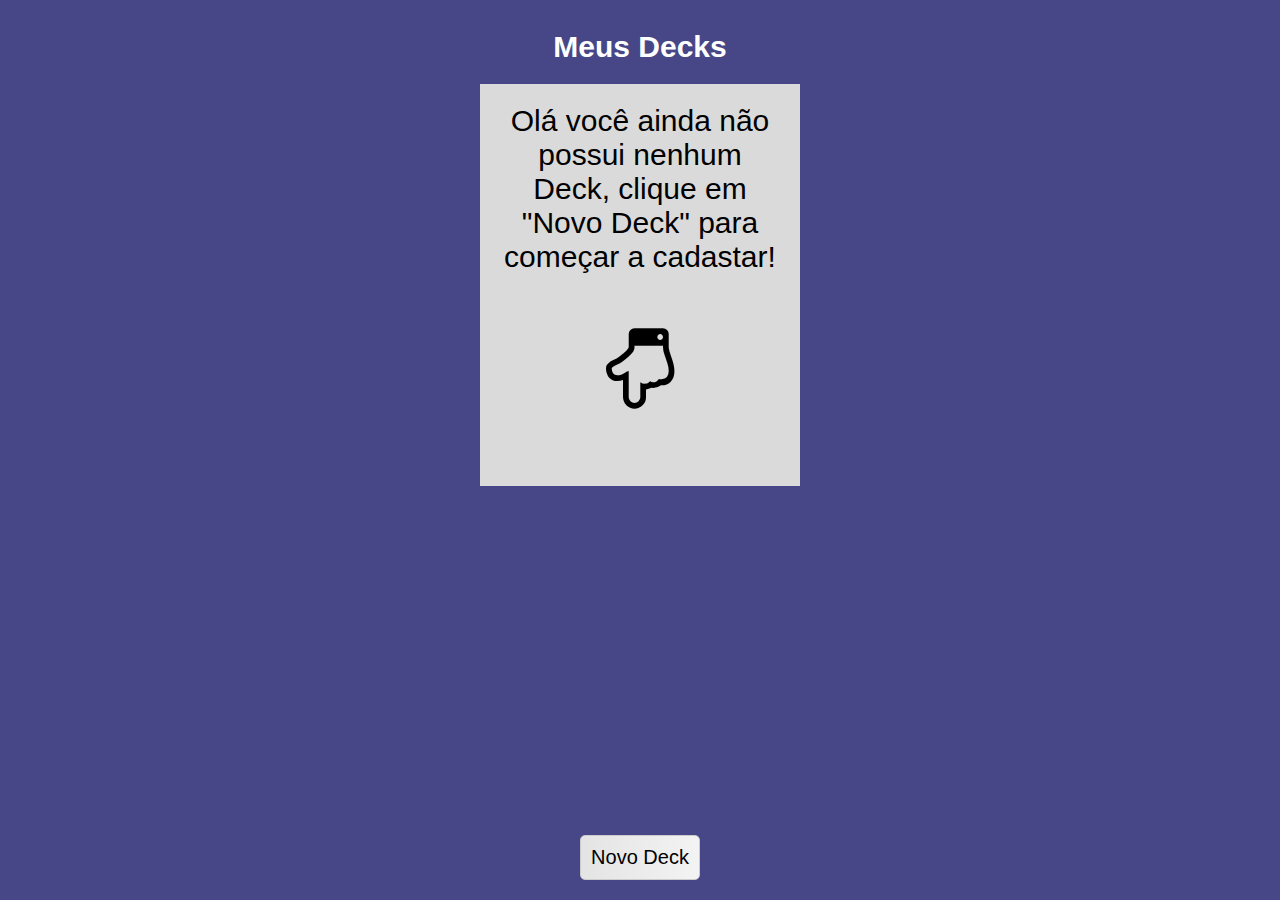
<file: index.html>
<!DOCTYPE html>
<html lang="en">
<head>
    <meta charset="UTF-8">
    <meta http-equiv="X-UA-Compatible" content="IE=edge">
    <meta name="viewport" content="width=device-width, initial-scale=1.0">

    <link rel="manifest" href="./manifest.json">

    <title>MEMCARD</title>

    <link rel="stylesheet" href="./css/style.css">
    <link rel="stylesheet" href="./font-awesome/css/font-awesome.min.css">
</head>
<body>
    <div class="box">
        <h3>Meus Decks</h3>
        <div class="empty">
            Olá você ainda não possui nenhum Deck, clique em "Novo Deck" para começar a cadastar!
            <p><i class="fa fa-hand-o-down"></i></p>
        </div>
        <ul></ul>
        <div class="btn-box">
            <a href="./caddeck.html">Novo Deck</a>
        </div>
    </div>

    <script src="./controllers/registerServiceWorker.js"></script>
    <script src="./controllers/modal.js"></script>
    <script src="./controllers/indexeddb.js"></script>
    <script src="./controllers/app.js"></script>
</body>
</html>
</file>
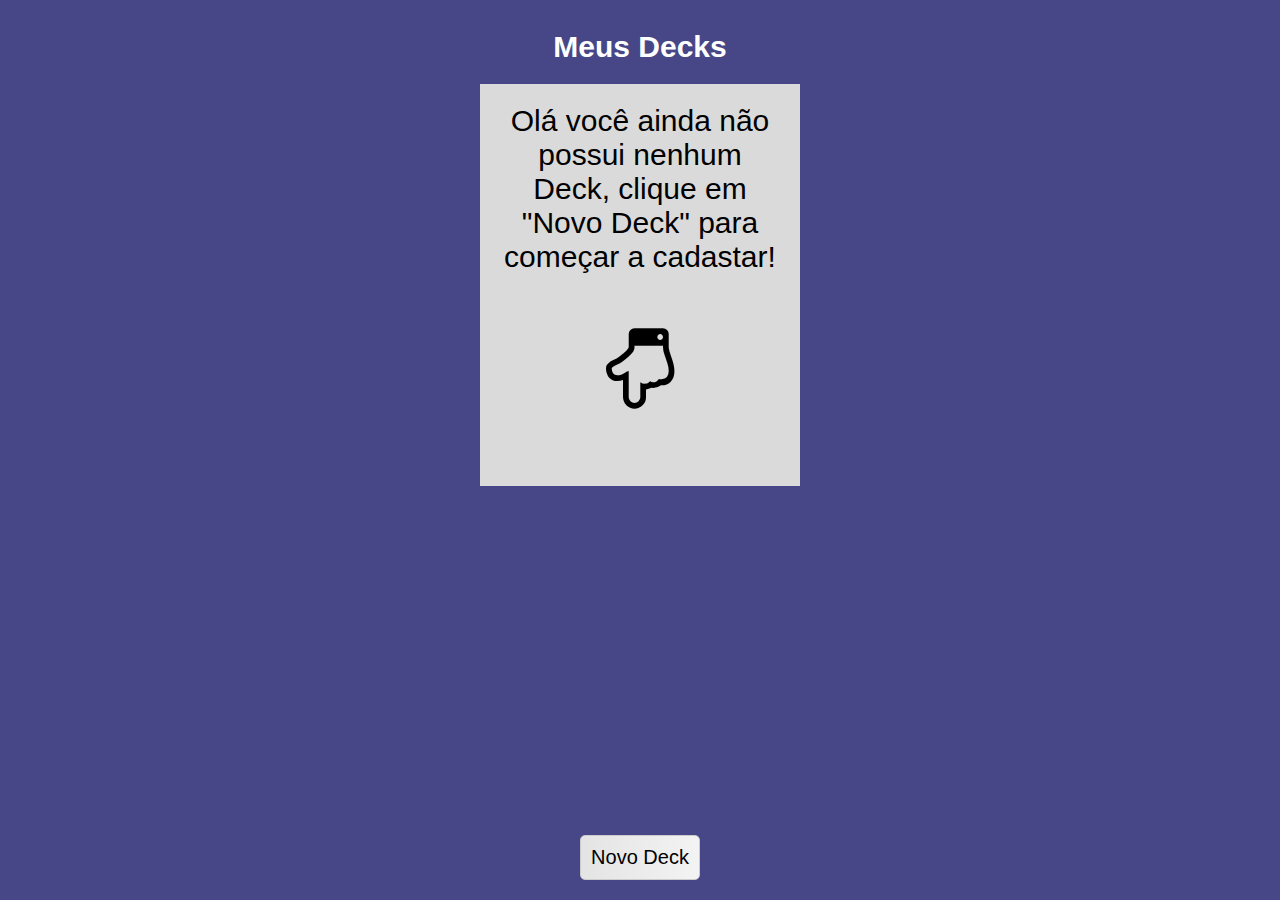
<file: cadcard.html>
<!DOCTYPE html>
<html lang="en">
<head>
    <meta charset="UTF-8">
    <meta http-equiv="X-UA-Compatible" content="IE=edge">
    <meta name="viewport" content="width=device-width, initial-scale=1.0">
    <title>Casdastro Deck</title>

    <link rel="stylesheet" href="./css/style.css">
    <link rel="stylesheet" href="./css/cadcard.css">
    <link rel="stylesheet" href="./font-awesome/css/font-awesome.min.css">
</head>
<body>
    <div class="return">
        <a href="./">
            <i class="fa fa-hand-o-left"></i>
        </a>
    </div>

    <div class="box" id="form1">
        <div class="form-card">
            <div class="title">
                Qual a frente do card ?
            </div>
            <div class="input">
                <textarea name="frente" placeholder="Insira a pergunta"></textarea>
            </div>
            <div class="btn">
                <a href="#form2">
                    <img src="./img/next.png">
                </a>
            </div>
        </div>
    </div>
    <div class="box" id="form2">
        <div class="form-card">
            <div class="title">
                Qual o verso do card ?
            </div>
            <div class="input">
                <textarea name="verso" placeholder="Insira a resposta.."></textarea>
            </div>
            <div class="btn">
                <a onclick="CADCARD.cadastrar()">
                    <img src="./img/ok.png">
                </a>
            </div>
        </div>
    </div>

    <script src="./controllers/registerServiceWorker.js"></script>
    <script src="./controllers/indexeddb.js"></script>
    <script async src="./controllers/cadcard.js"></script>
</body>
</html>
</file>
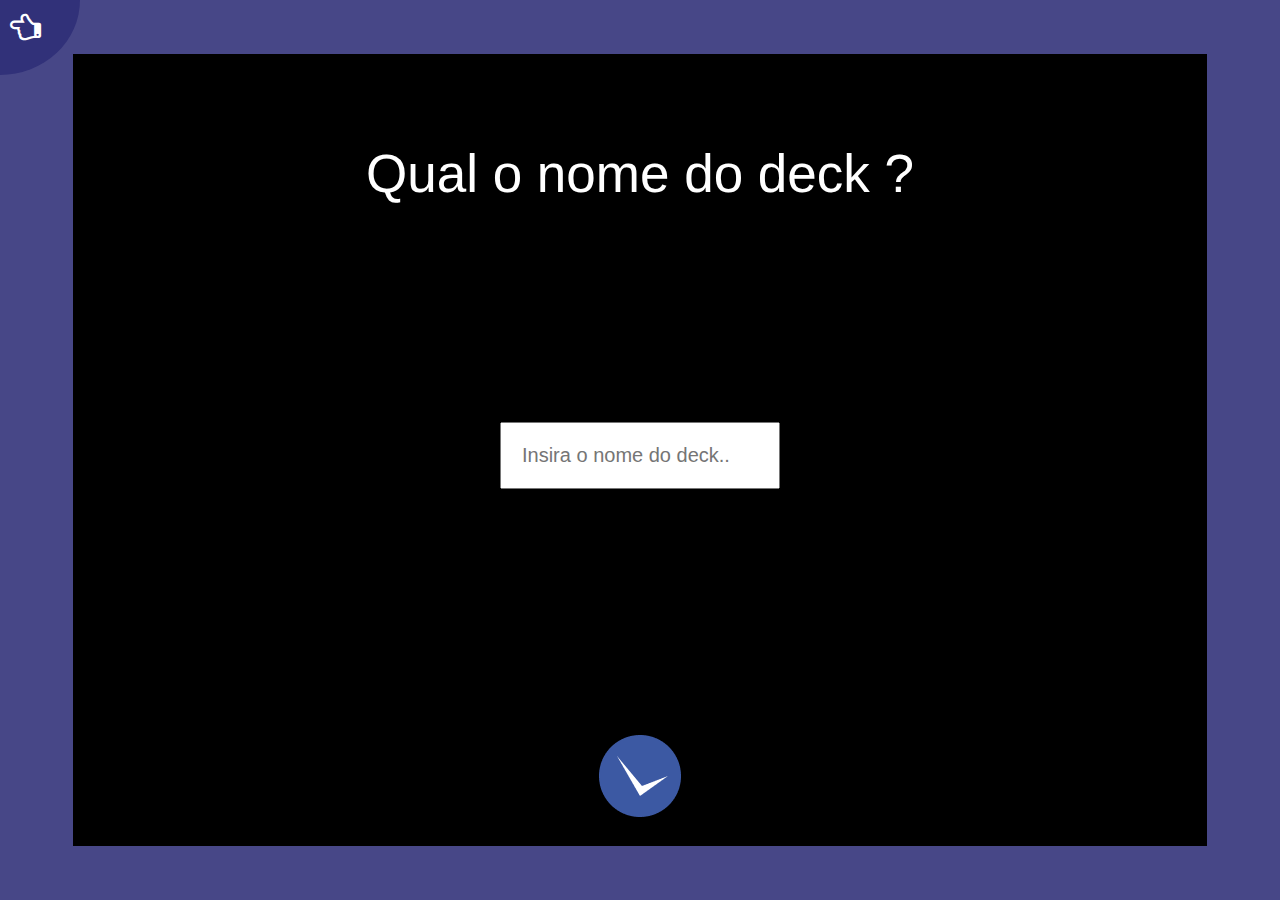
<file: caddeck.html>
<!DOCTYPE html>
<html lang="en">
<head>
    <meta charset="UTF-8">
    <meta http-equiv="X-UA-Compatible" content="IE=edge">
    <meta name="viewport" content="width=device-width, initial-scale=1.0">
    <title>Casdastro Deck</title>

    <link rel="stylesheet" href="./css/style.css">
    <link rel="stylesheet" href="./css/caddeck.css">
    <link rel="stylesheet" href="./font-awesome/css/font-awesome.min.css">
</head>
<body>
    <div class="return">
        <a href="./">
            <i class="fa fa-hand-o-left"></i>
        </a>
    </div>

    <div class="box">
        <div class="form-deck">
            <div class="title">
                Qual o nome do deck ?
            </div>
            <div class="input">
                <input type="text" placeholder="Insira o nome do deck..">
            </div>
            <div class="btn">
                <button onclick="CADDECK.cadastrar()">
                    <img src="./img/ok.png">
                </button>
            </div>
        </div>
    </div>

    <script src="./controllers/registerServiceWorker.js"></script>
    <script src="./controllers/indexeddb.js"></script>
    <script async src="./controllers/caddeck.js"></script>
</body>
</html>
</file>
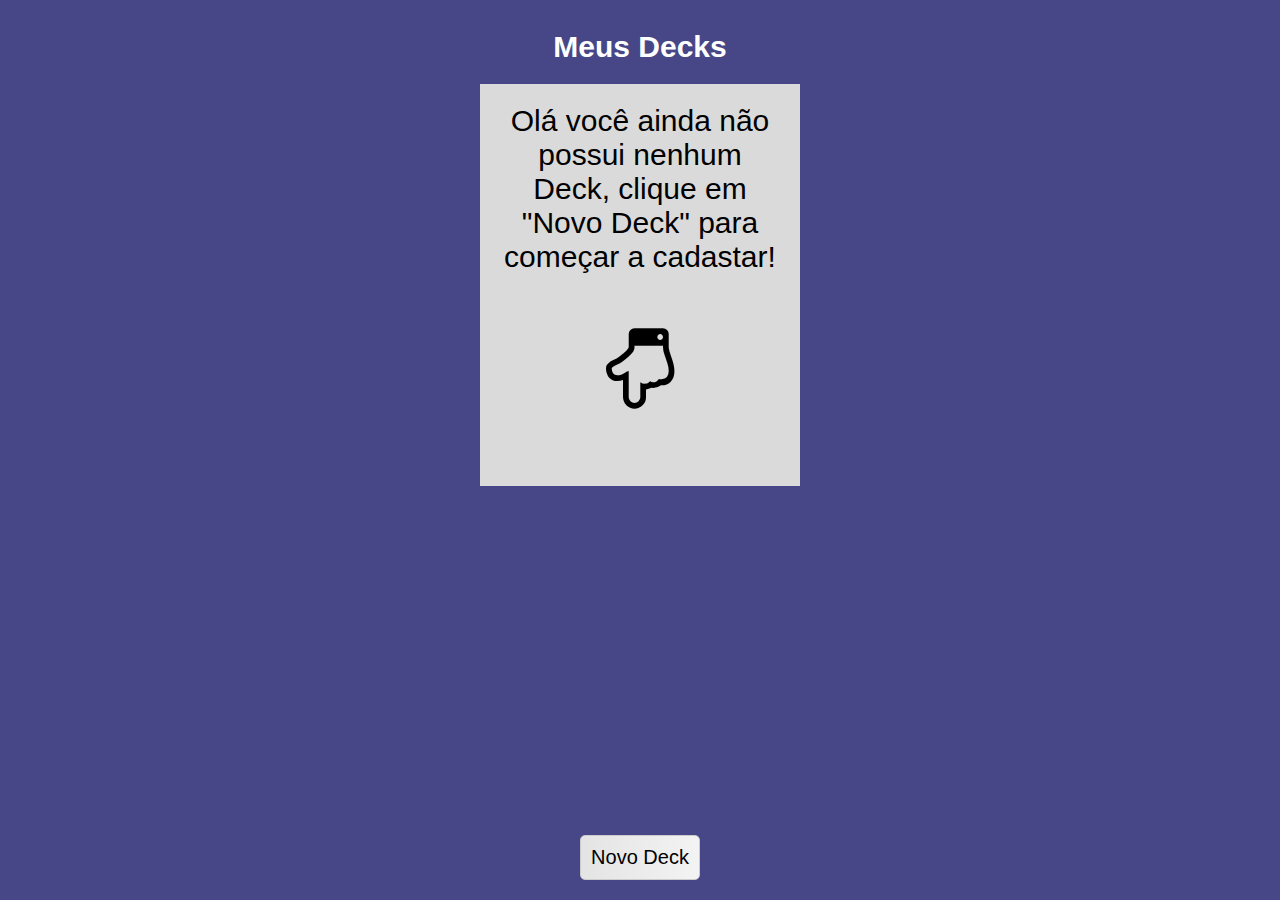
<file: card.html>
<!DOCTYPE html>
<html lang="en">
<head>
    <meta charset="UTF-8">
    <meta http-equiv="X-UA-Compatible" content="IE=edge">
    <meta name="viewport" content="width=device-width, initial-scale=1.0">
    <title>MEMCARD</title>

    <link rel="stylesheet" href="./css/style.css">
    <link rel="stylesheet" href="./font-awesome/css/font-awesome.min.css">
</head>
<body>
    <div class="return">
        <a href="./">
            <i class="fa fa-hand-o-left"></i>
        </a>
    </div>

    <div class="box">
        <h3 class="title">Deck Web</h3>
        <div class="empty">
            Este Deck ainda não possui Cards, clique em "Novo Card" para começar a cadastar!
            <p><i class="fa fa-hand-o-down"></i></p>
        </div>
        <ul></ul>
        <div class="btn-box">
            <a onclick="CARD.novo()">Novo Card</a>
        </div>
    </div>

    <script src="./controllers/registerServiceWorker.js"></script>
    <script src="./controllers/modal.js"></script>
    <script src="./controllers/indexeddb.js"></script>
    <script src="./controllers/card.js"></script>
</body>
</html>
</file>
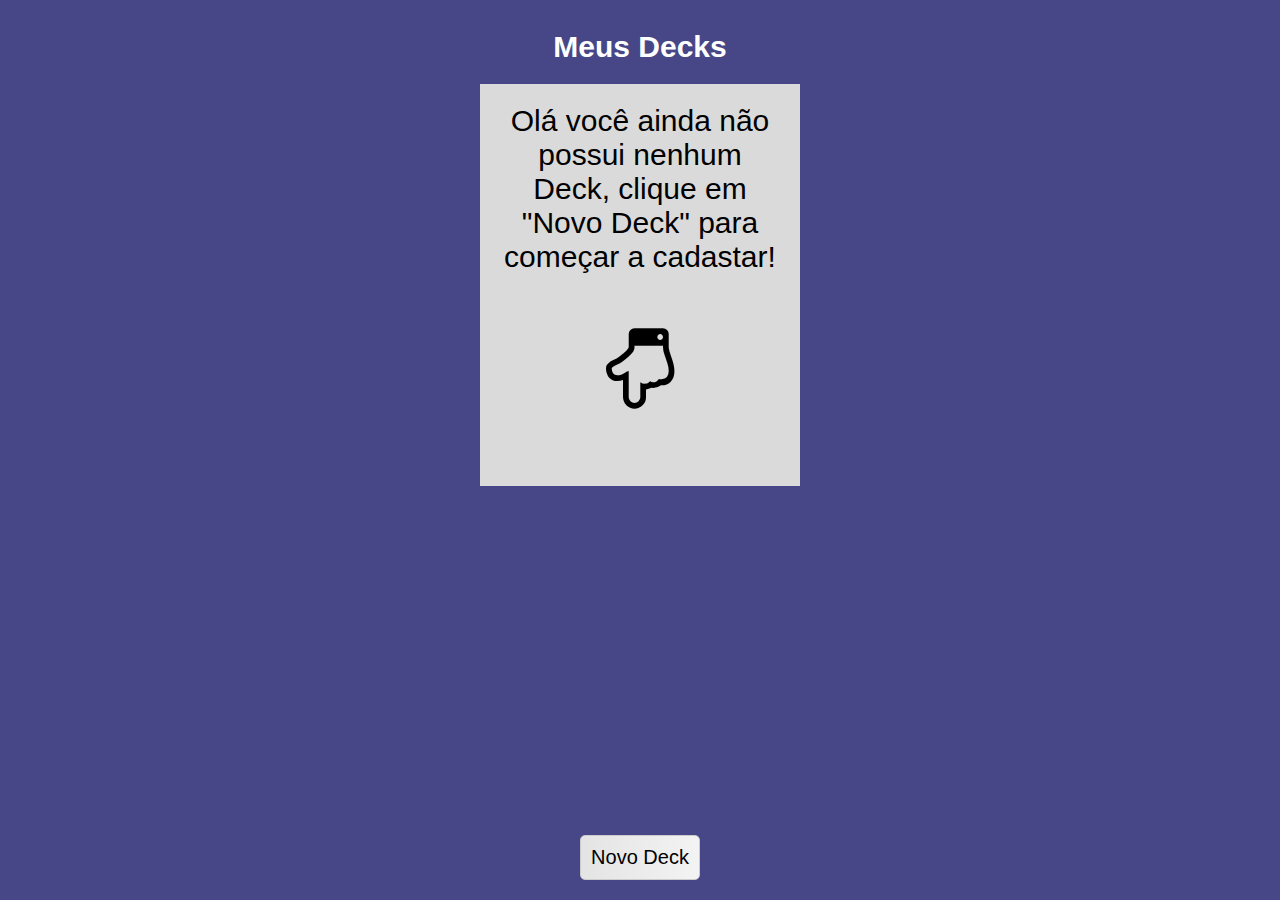
<file: game.html>
<!DOCTYPE html>
<html lang="en">
<head>
    <meta charset="UTF-8">
    <meta http-equiv="X-UA-Compatible" content="IE=edge">
    <meta name="viewport" content="width=device-width, initial-scale=1.0">
    <title>Game</title>

    <link rel="stylesheet" href="./font-awesome/css/font-awesome.min.css">
    <link rel="stylesheet" href="./css/style.css">
    <link rel="stylesheet" href="./css/game.css">

</head>
<body>
    <div class="return">
        <a href="./">
            <i class="fa fa-hand-o-left"></i>
        </a>
    </div>

    <div class="content">
        <div class="title"></div>
        <div class="card">
            <div class="nivel"></div>
            <div class="front"></div>
            <div class="back"></div>
            <div class="btn-flip"></div>
        </div>
        <div class="g-button">
            <button class="btn-green">Acertei</button>
            <button class="btn-red">Errei</button>
        </div>
    </div>

    <script src="./controllers/registerServiceWorker.js"></script>
    <script src="./controllers/indexeddb.js"></script>
    <script src="./controllers/game.js"></script>

</body>
</html>
</file>
<file: css/style.css>
* {
    padding: 0;
    margin: 0;
    box-sizing: border-box;
    font-family: sans-serif;
}
body {
    width: 100%;
    height: 100vh;
    scroll-behavior: smooth;
    transition: .5s;
    background-color: #474787;
}
.show {
    display: block !important;
}
/* return */
.return {
    position: fixed;
    z-index: 1;
}
.return > a {
    padding: 10px;
    display: block;
    background-color: #313179;
    border-radius: 0;
    border-bottom-right-radius: 100%;
    font-size: 31px;
    height: 75px;
    width: 80px;
    color: #fff;
}
.return > a:hover {
    outline: none;
}
.return > a:active {
    outline: none;
}
.return i {
    transition: .5s;
}
.return i:hover {
    
    transform: rotate(25deg);
}

/* index */
.box {
    width: 100%;
    height: 100vh;
    background-color: #474787;
    padding: 10px;
    display: flex;
    flex-direction: column;
    align-items: center;
    justify-content: center;
    scroll-behavior: smooth;
}
h3 {
    text-align: center;
    color: #fff;
    font-size: 30px;
    margin: 20px auto;
}
ul {
    width: 95%;
    height: 100%;
    list-style: none;
    overflow: auto;
}
li {
    width: 100%;
    height: 100px;
    background-color: #fff;
    border-bottom: 0.05px solid #ccc;
}
.panel {
    width: 100%;
    height: 100%;
    display: flex;
    flex-direction: column;
    justify-content: space-between;
    padding: 10px;
}
.panel-top {
    width: 100%;
    display: flex;
    justify-content: space-between;
    font-weight: 600;
}
.panel-top a {
    font-size: 20px;
}
.panel-bottom {
    font-size: 20px;
    font-weight: 600;
    display: flex;
    justify-content: space-between;
}
.btn-box {
    display: flex;
    align-items: center;
    justify-content: center;
    padding: 10px;
}

.btn-box a {
    padding: 10px;
    font-size: 20px;
    border-radius: 5px;
    border: 0.05px solid #ccc;
    text-decoration: none;
    color: black;
    background-image: linear-gradient(to right, #e4e4e4 0%, #f3f3f3 100%);
    transition: 0.5s;
}
.btn-box a:hover {
    background-image: linear-gradient(to right, #cfcfcf 0%, #c4c4c4 100%);
}

/* modal */
.modal {
    position: fixed;
    background-color: #000000cf;
    top: 0;
    left: 0px;
    width: 100%;
    height: 100vh;
    z-index: 3;
    display: flex;
    align-items: center;
    justify-content: center;
    transition: .5s;

}
.modal .close {
    position: absolute;
    top: 0;
    left: 5px;
    color: #fff;
    padding: 10px 20px;
    font-size: 25px;
    cursor: pointer;
}
.modal .modal-content {
    width: 90%;
    height: 80%;
    background-color: whitesmoke;
}
.modal ul {
    width: 100%;
}
.modal li {
    height: 60px;
    display: flex;
    flex-direction: column;
}
.modal li a {
    height: inherit;
    width: 100%;
    display: flex;
    align-items: center;
    justify-content: center;
    font-weight: 900;
    cursor: pointer;
    transition: .5s;
    text-decoration: none;
    color: black;
}
.modal li a:hover {
    background-color: rgb(199, 199, 199);
}
.link-red {
    color: brown !important;
}

.empty {
    background: #dadada;
    height: 45rem;
    width: 20rem;
    padding: 20px;
    font-size: 30px;
    text-align: center;
    display: none;
}
.empty-show {
    display: block;
}
.empty > p {
    padding: 50px;
    font-size: 80px;
}
</file>
<file: css/cadcard.css>
.form-card {
    background-color: black;
    width: 90%;
    height: 90%;
    display: flex;
    flex-direction: column;
    align-items: center;
    justify-content: space-between;
}
.form-card .title {
    color: #fff;
    font-size: 53px;
    height: 150px;
    display: flex;
    align-items: flex-end;
    justify-content: center;
    text-align: center;
}
.form-card input {
    width: 280px;
    padding: 20px;
    font-size: 20px;
}
.form-card textarea {
    width: 280px;
    height: 150px;
    padding: 20px;
    font-size: 20px;
}
.form-card .btn {
    padding: 30px;
}
.form-card button, a {
    width: 80px;
    height: 80px;
    border-radius: 100%;
    padding: 10px;
    border: 0.05px solid #ccc;
    display: flex;
    align-items: center;
    justify-content: center;
    cursor: pointer;
    text-decoration: none;
    color: #fff;
}
.form-card button:hover {
    background-color: rgb(179, 179, 179);
}
.form-card i {
    font-size: 6rem;
}
</file>
<file: css/caddeck.css>
.form-deck {
    background-color: black;
    width: 90%;
    height: 90%;
    display: flex;
    flex-direction: column;
    align-items: center;
    justify-content: space-between;
}
.form-deck .title {
    color: #fff;
    font-size: 53px;
    height: 150px;
    display: flex;
    align-items: flex-end;
    justify-content: center;
    text-align: center;
}
.form-deck input {
    width: 280px;
    padding: 20px;
    font-size: 20px;
}
.form-deck .btn {
    padding: 30px;
}
.form-deck button {
    width: 80px;
    height: 80px;
    border-radius: 100%;
    padding: 10px;
    border: 0.05px solid #ccc;
    display: flex;
    align-items: center;
    justify-content: center;
    cursor: pointer;
}
.form-deck button:hover {
    background-color: rgb(179, 179, 179);
}
.form-deck i {
    font-size: 6rem;
}
</file>
<file: css/game.css>
.content {
    width: inherit;
    height: inherit;
    display: flex;
    flex-direction: column;
    align-items: center;
    justify-content: space-around;
    background-color: #474787;
    perspective: 500px;
}
.title {
    font-size: 35px;
    font-weight: bold;
    height: 40px;
    color: #f7f1e3;
}
.card {
    background-color: lavender;
    width: 300px;
    height: 60%;
    transition: transform 1s;
    transform-style: preserve-3d;
    border-radius: 5px;
    cursor: pointer;
}
.card .nivel {
    position: absolute;
    top: 0;
    right: 0;
    width: 120px;
    height: 40px;
}
.card div {
    /* text-align: justify; */
    font-size: 30px;
    font-weight: 600;
    padding: 20px;
    width: 100%;
    height: 100%;
    display: flex;
    align-items: center;
    justify-content: center;
    position: absolute;
    user-select: none;
}
.card .back {
    transform: rotateY(180deg);
    background-color: #ffb142;
    width: 100%;
    backface-visibility: hidden;
}
.card .back-mask {
    width: 100%;
    height: 100%;
    background-color: #ffb142;
}
.card-flip {
    transform: rotateY(180deg);
    transition: transform 0.5s;
}
.g-button {
    width: 80%;
    display: flex;
    justify-content: space-between;
    align-items: center;
}
.g-button button {
    height: 80px;
    width: 120px;
    border-radius: 5px;
    border: 0.5px #ccc;
    font-weight: 600;
    font-size: 20px;
    text-transform: uppercase;
}
.btn-green {
    background-color: #33d9b2;
}
.btn-red {
    background-color: #ff5252;
}
.btn-flip {
    height: 60px !important;
    width: 60px !important;
    position: absolute;
    bottom: 5px;
    right: 5px;
    background-image: url(./../img/flip.png);
    background-position: center;
    background-size: cover;
}
</file>
